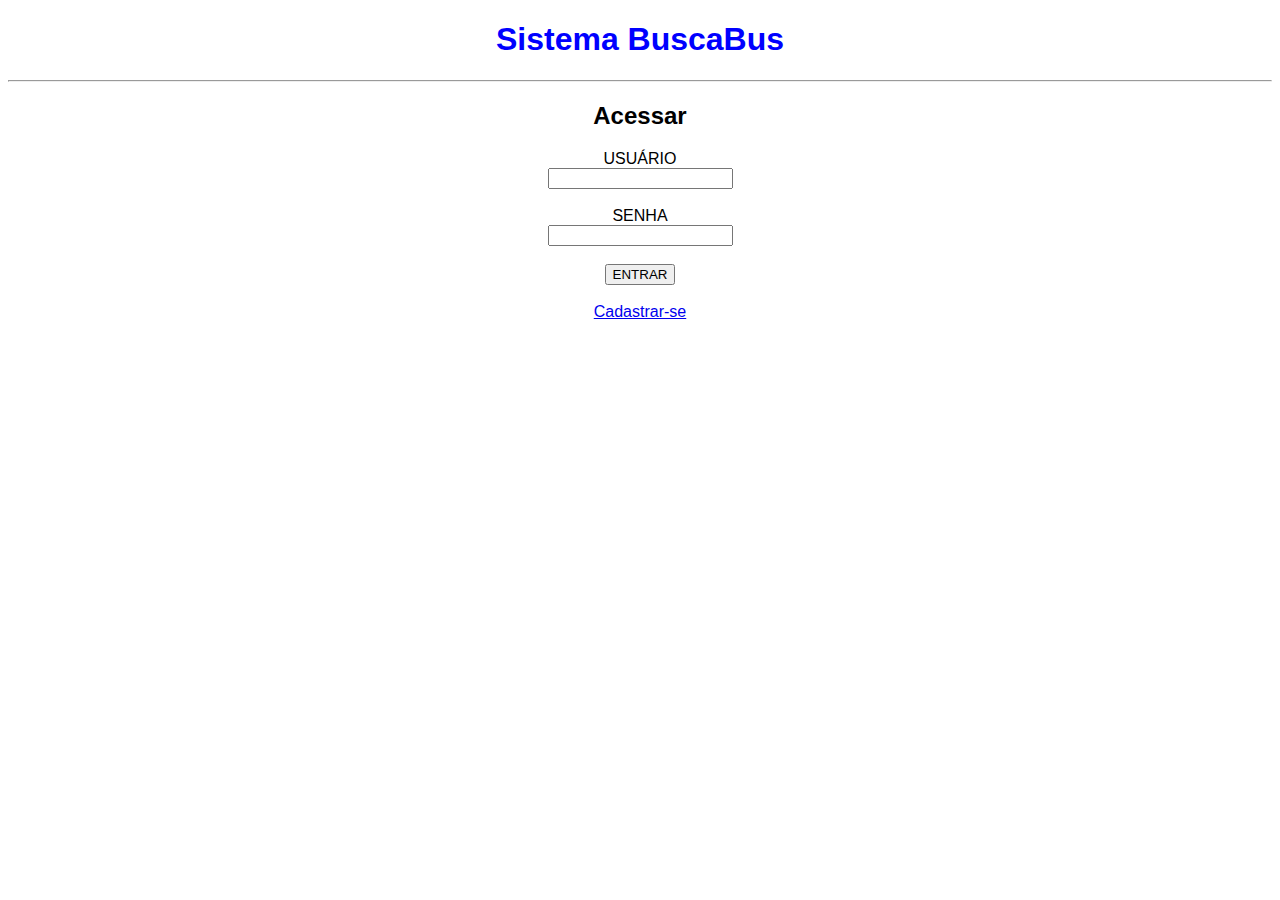
<file: index.html>
<!DOCTYPE html>
<html lang="pt-br">

<head>
    <meta charset="UTF-8">
    <meta http-equiv="X-UA-Compatible" content="IE=edge">
    <meta name="viewport" content="width=device-width, initial-scale=1.0">
    <title>Acesso</title>
    <link rel="stylesheet" href="./estilo.css">
</head>

<body>
    <h1>Sistema BuscaBus</h1>
    <hr>
    <div>
        <h2>Acessar</h2>
        <form action="login/login.php" method="post">
            USUÁRIO <br>
            <input type="text" name="usuario"> <br>
            <br>
            SENHA <br>
            <input type="password" name="senha"> <br>
            <br>
            <input type="submit" value="ENTRAR"> <br>
            <br>
            <a href="login/cadastrarUsuario.html">Cadastrar-se</a>
        </form>
    </div>
</body>

</html>
</file>
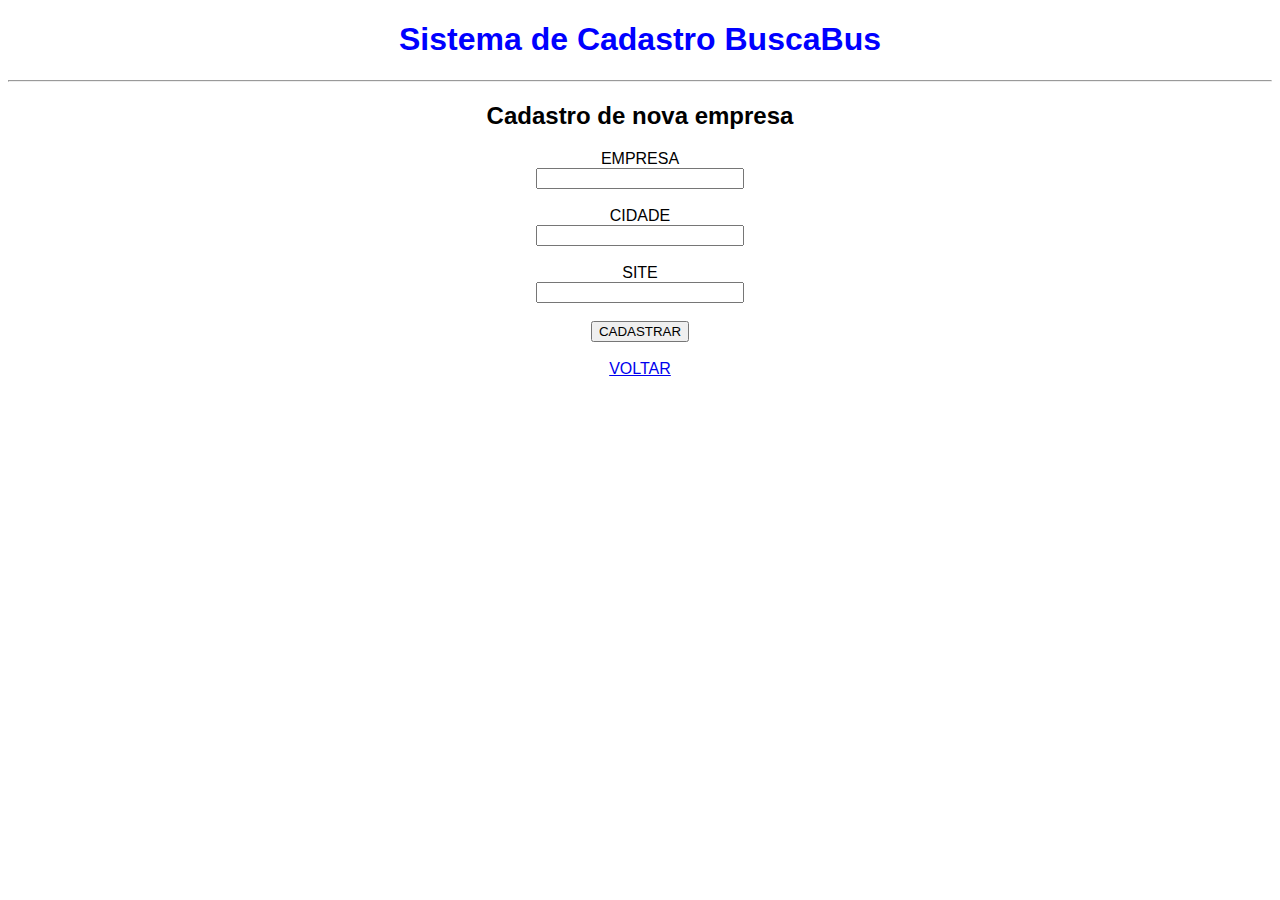
<file: empresa/cadastrarEmpresa.html>
<!DOCTYPE html>
<html lang="pt-br">

<head>
    <meta charset="UTF-8">
    <meta http-equiv="X-UA-Compatible" content="IE=edge">
    <meta name="viewport" content="width=device-width, initial-scale=1.0">
    <title>Cadastro Nova Linha</title>
    <link rel="stylesheet" href="../estilo.css">

    <style>
        #select{
            width: 200px;
        }
        #input{
            width: 200px;
        }
       
    </style>
</head>

<body>
    <h1>Sistema de Cadastro BuscaBus</h1>
    <hr>
    <div>
        <h2>Cadastro de nova empresa</h2>
        <form action="cadastrarEmpresa.php" method="post">
            EMPRESA <br>
            <input id="input" type="text" name="empresa"> <br>
            <br>
            CIDADE <br>
            <input id="input" type="text" name="cidade"> <br>
            <br>
            SITE <br>
            <input id="input" type="text" name="url"> <br>
            <br>
            <input type="submit" value="CADASTRAR"> <br>
            <br>
            <a href="listarEmpresas.php"> VOLTAR </a> <br>
        </form>
    </div>

</body>

</html>
</file>
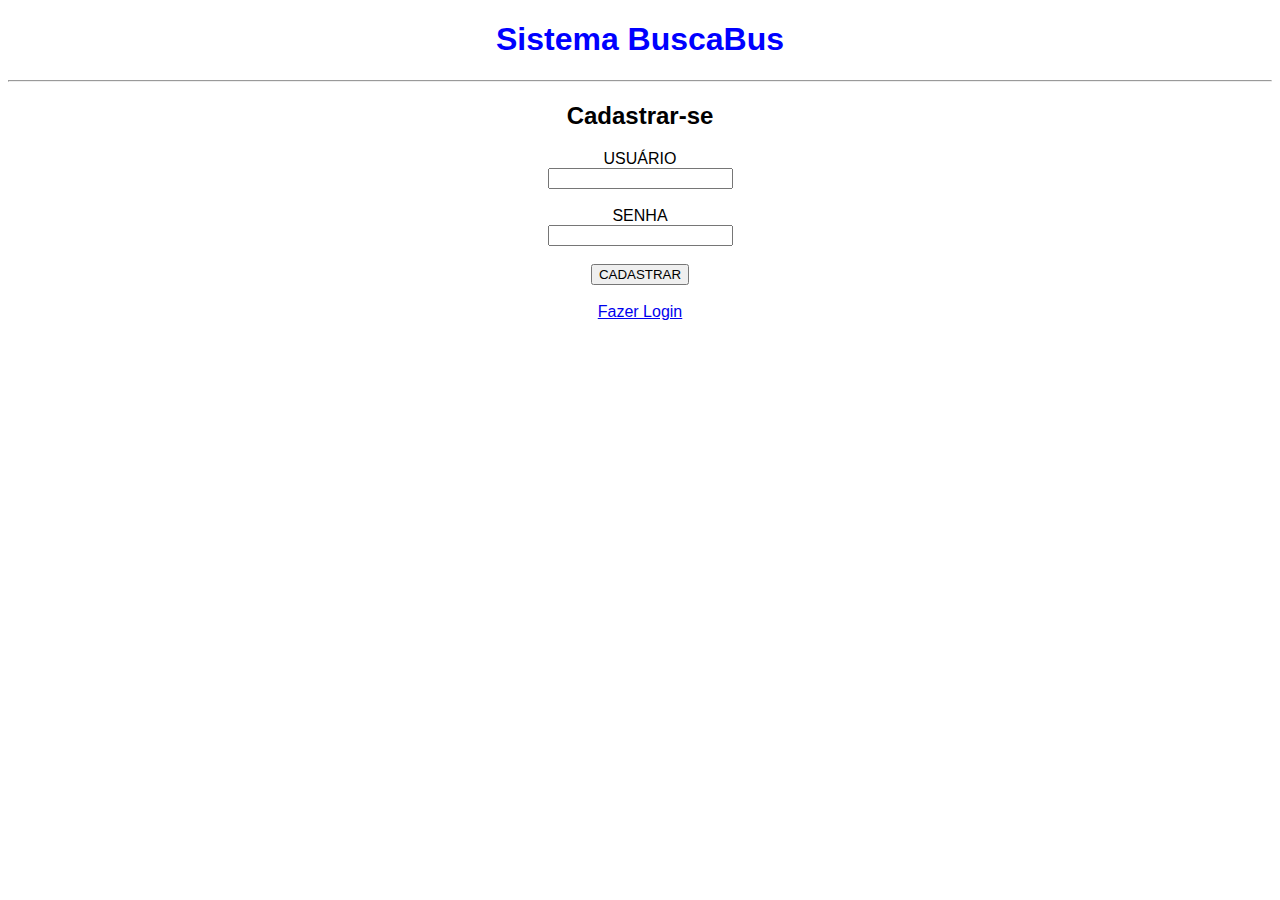
<file: login/cadastrarUsuario.html>
<!DOCTYPE html>
<html lang="pt-br">

<head>
    <meta charset="UTF-8">
    <meta http-equiv="X-UA-Compatible" content="IE=edge">
    <meta name="viewport" content="width=device-width, initial-scale=1.0">
    <title>Acesso</title>
    <link rel="stylesheet" href="../estilo.css">   
</head>

<body class="center">
    <h1>Sistema BuscaBus</h1>
    <hr>
    <div>
        <h2>Cadastrar-se</h2>
        <form action="cadastrarUsuario.php" method="post">
            USUÁRIO <br>
            <input type="text" name="usuario"> <br>
            <br>
            SENHA <br>
            <input type="password" name="senha"> <br>
            <br>
            <input type="submit" value="CADASTRAR"> <br>
            <br>
            <a href="../index.html">Fazer Login</a>
        </form>
    </div>
</body>

</html>
</file>
<file: estilo.css>
h1{
    color: blue;
    font-family: sans-serif;
    text-align: center; 
}

h2{
    font-family: sans-serif;
}

h3{
    font-family: sans-serif;
}

a{
    font-family: sans-serif;
}

table, th, td{
    text-align: left;
    border: 1px solid gray;
    border-collapse: collapse;
    font-family: sans-serif;
    margin-left: auto;
    margin-right: auto;
}

th{
    background-color: #ddd;
}

div{
    color: black;
    font-family: sans-serif;
    text-align: center;
}
</file>
